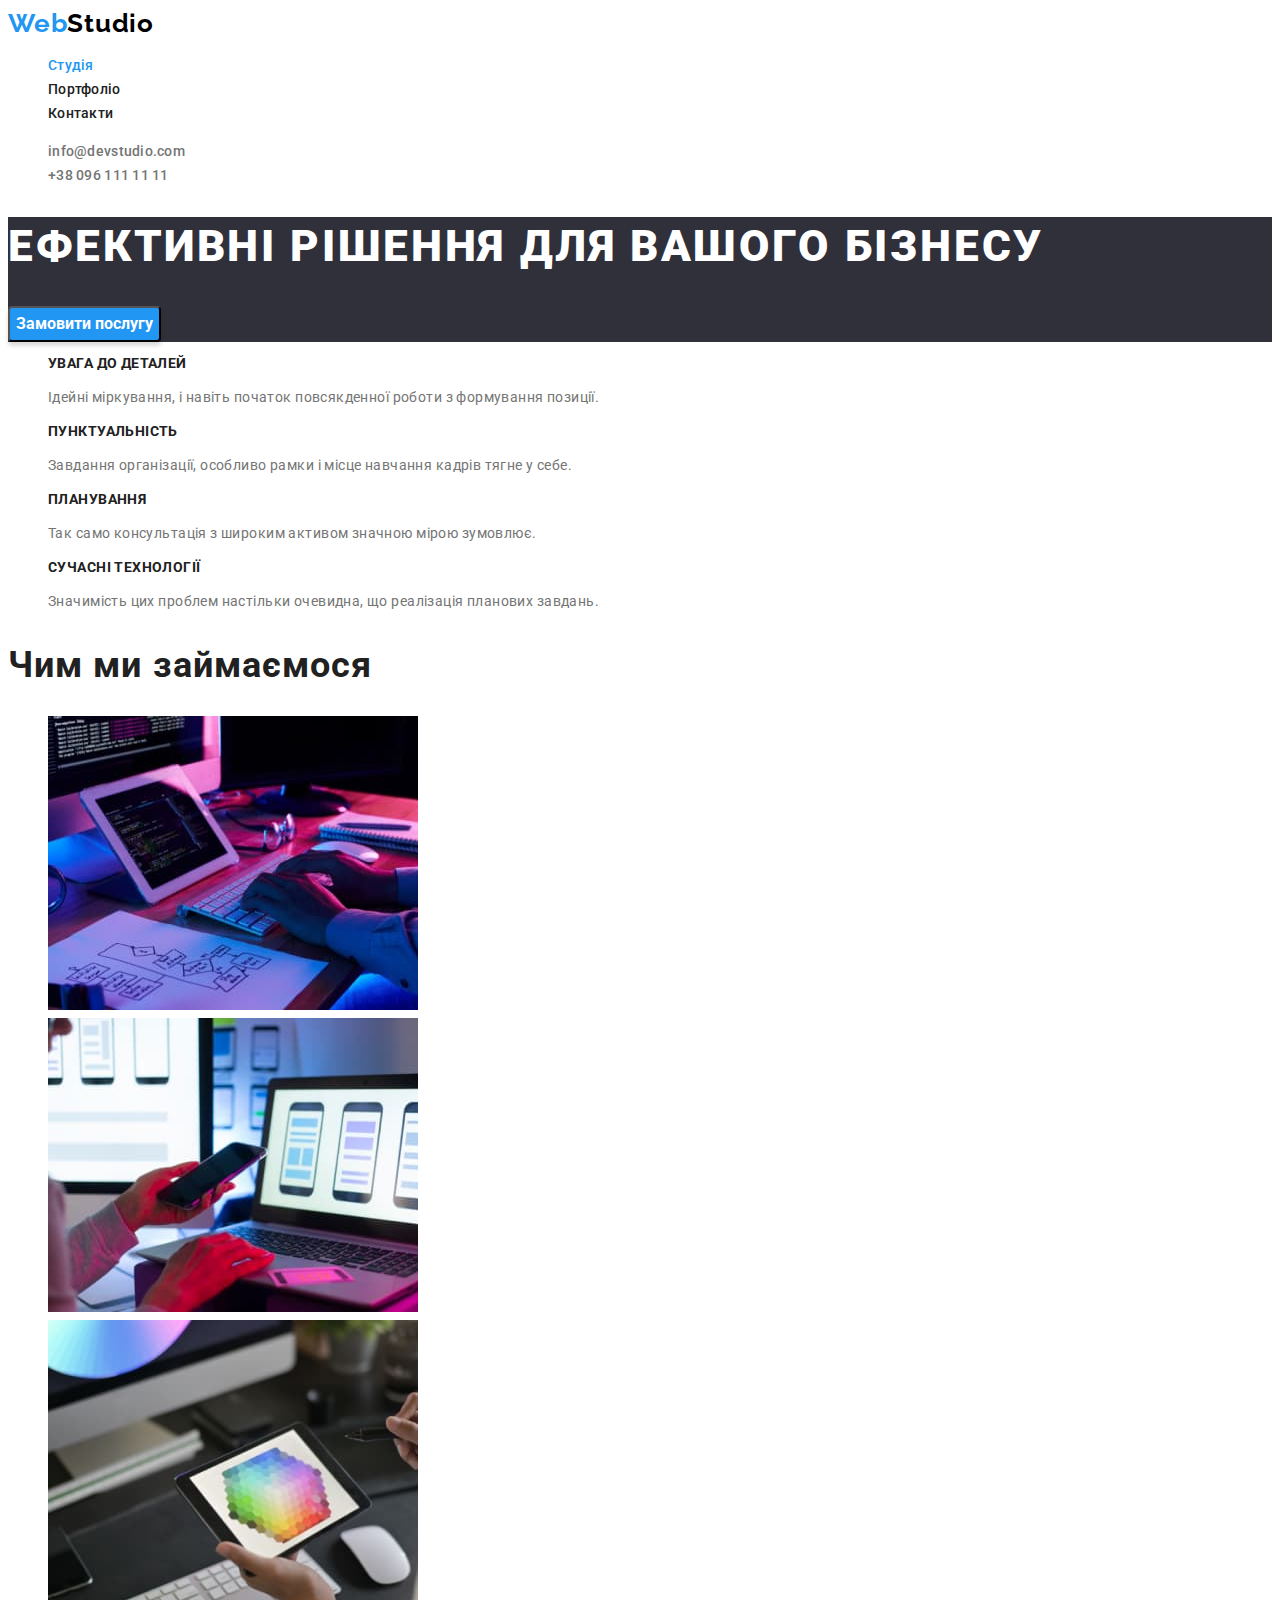
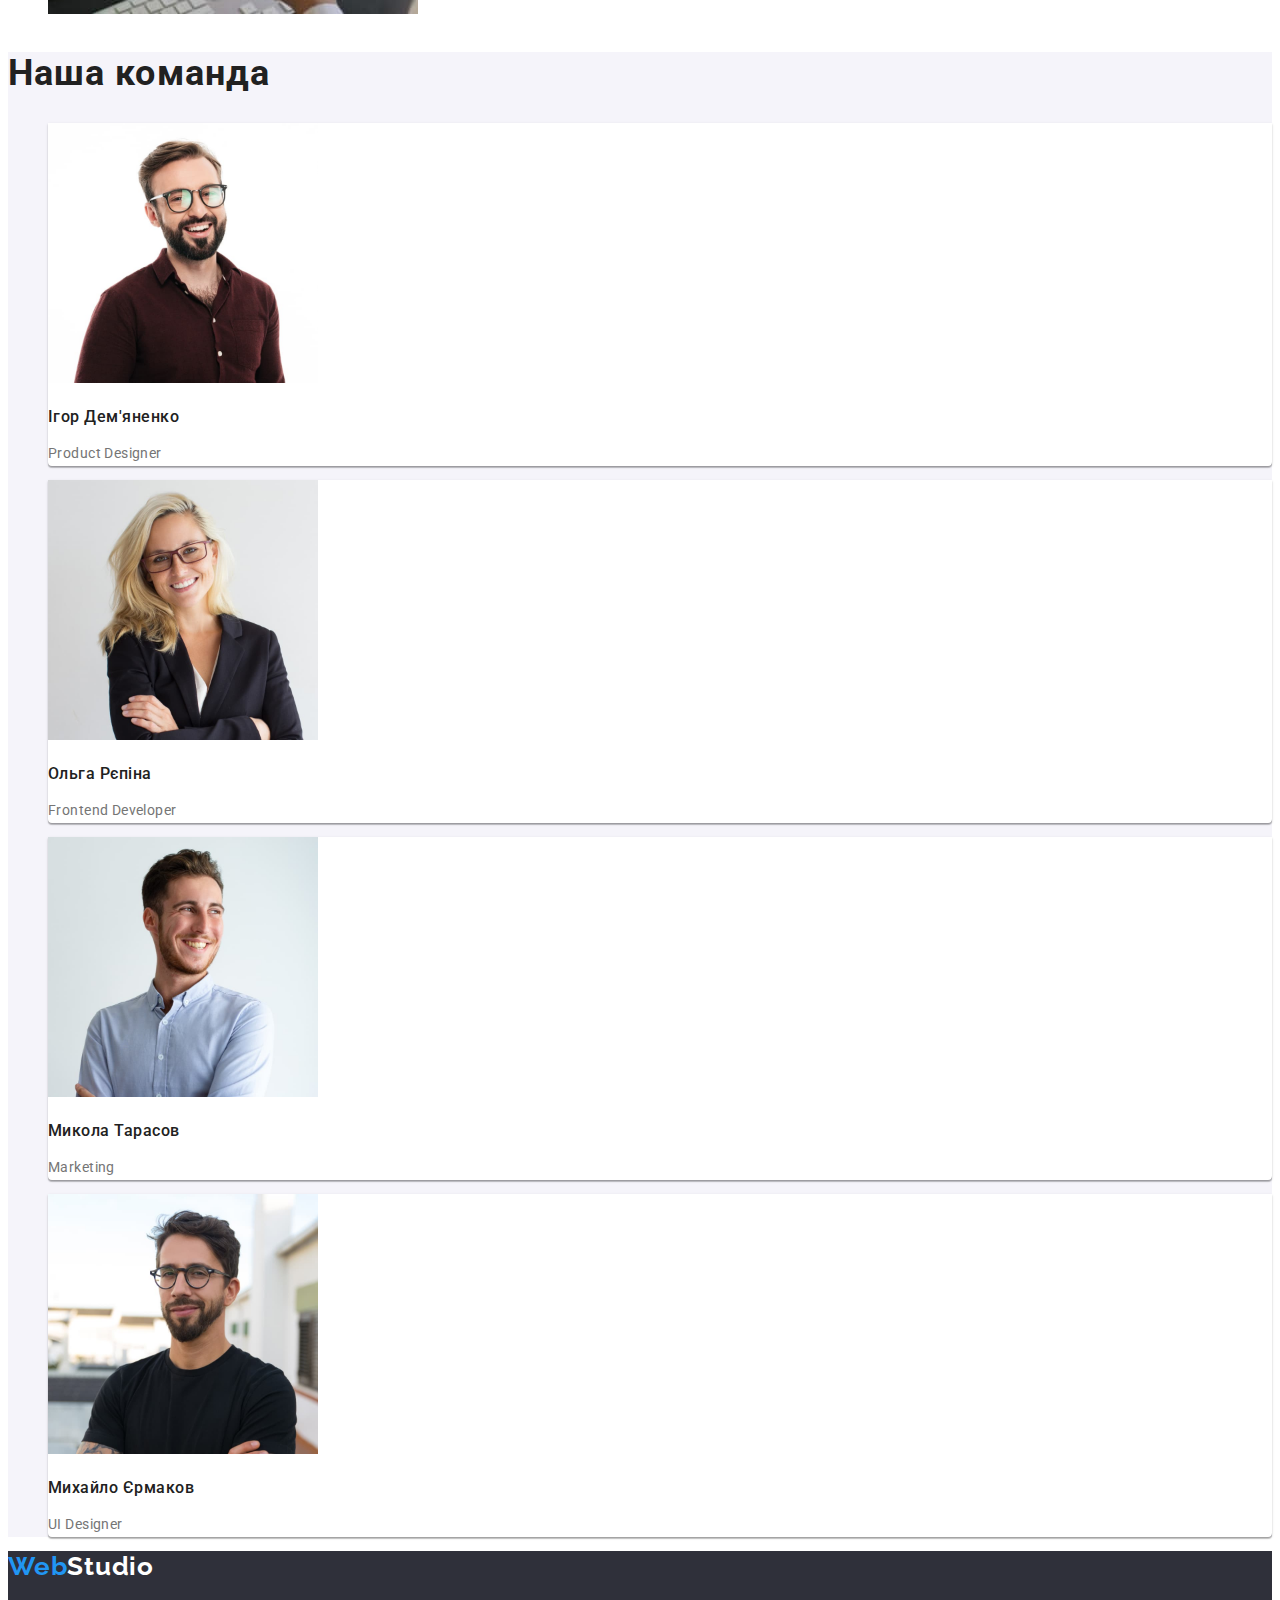
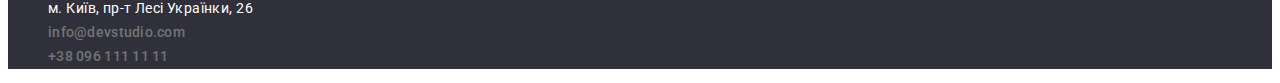
<file: index.html>
<!DOCTYPE html>
<html lang="uk">
  <head>
    <meta charset="UTF-8" />
    <meta http-equiv="X-UA-Compatible" content="IE=edge" />
    <meta name="viewport" content="width=device-width, initial-scale=1.0" />
    <title>WebStudio</title>
    <link rel="preconnect" href="https://fonts.googleapis.com" />
    <link rel="preconnect" href="https://fonts.gstatic.com" crossorigin />
    <link
      href="https://fonts.googleapis.com/css2?family=Raleway:wght@700&family=Roboto:wght@400;500;700;900&display=swap"
      rel="stylesheet"
    />
    <link rel="stylesheet" href="./css/styles.css" />
  </head>
  <body>
    <header>
      <nav>
        <a lang="en" class="logo" href="./index.html"><span class="logo-accept">Web</span>Studio</a>
        <ul class="site-nav">
          <li><a class="link current" href="./index.html">Студія</a></li>
          <li><a class="link" href="./portfolio.html">Портфоліо</a></li>
          <li><a class="link" href="#">Контакти</a></li>
        </ul>
      </nav>
      <ul class="contacts">
        <li><a class="link" href="mailto:info@devstudio.com">info@devstudio.com</a></li>
        <li><a class="link" href="tel:+380961111111">+38 096 111 11 11</a></li>
      </ul>
    </header>
    <main>
      <section class="hero-section">
        <h1 class="hero-title">Ефективні рішення для вашого бізнесу</h1>
        <button class="primary-button" type="button">Замовити послугу</button>
      </section>
      <section class="features">
        <h2 class="visually-hidden">Наші переваги</h2>
        <ul>
          <li>
            <h3 class="features-title">Увага до деталей</h3>
            <p>Ідейні міркування, і навіть початок повсякденної роботи з формування позиції.</p>
          </li>
          <li>
            <h3 class="features-title">Пунктуальність</h3>
            <p>Завдання організації, особливо рамки і місце навчання кадрів тягне у себе.</p>
          </li>
          <li>
            <h3 class="features-title">Планування</h3>
            <p>Так само консультація з широким активом значною мірою зумовлює.</p>
          </li>
          <li>
            <h3 class="features-title">Сучасні технології</h3>
            <p>Значимість цих проблем настільки очевидна, що реалізація планових завдань.</p>
          </li>
        </ul>
      </section>
      <section class="activity">
        <h2 class="activity-title">Чим ми займаємося</h2>
        <ul>
          <li><img src="./images/computer.jpg" alt="компютер" width="370" /></li>
          <li><img src="./images/mobileapp.jpg" alt="мобільний телефон" width="370" /></li>
          <li><img src="./images/tablet.jpg" alt="планшет" width="370" /></li>
        </ul>
      </section>
      <section class="team">
        <h2 class="team-title">Наша команда</h2>
        <ul>
          <li class="team-card">
            <img src="./images/team1.jpg" alt="Хлопець з бородою" width="270" />
            <h3 class="team-member">Ігор Дем'яненко</h3>
            <p lang="en">Product Designer</p>
          </li>
          <li class="team-card">
            <img src="./images/team2.jpg" alt="Блондика в окулярах" width="270" />
            <h3 class="team-member">Ольга Рєпіна</h3>
            <p lang="en">Frontend Developer</p>
          </li>
          <li class="team-card">
            <img src="./images/team3.jpg" alt="Успіхнений хлопець" width="270" />
            <h3 class="team-member">Микола Тарасов</h3>
            <p lang="en">Marketing</p>
          </li>
          <li class="team-card">
            <img src="./images/team4.jpg" alt="Хлопець в окулярах" width="270" />
            <h3 class="team-member">Михайло Єрмаков</h3>
            <p lang="en">UI Designer</p>
          </li>
        </ul>
      </section>
    </main>
    <footer class="footer">
      <a lang="en" class="logo-footer" href="./index.html"
        ><span class="logo-accept">Web</span>Studio</a
      >
      <address>
        <ul class="contacts">
          <li>
            <a
              class="address"
              href="https://goo.gl/maps/CPtrU1FHBa2aNyZL9"
              target="_blank"
              rel="noopener noreferrer"
              >м. Київ, пр-т Лесі Українки, 26</a
            >
          </li>
          <li>
            <a class="footer-mail link" href="mailto:info@devstudio.com">info@devstudio.com</a>
          </li>
          <li><a class="footer-tel link" href="tel:+380961111111">+38 096 111 11 11</a></li>
        </ul>
      </address>
    </footer>
  </body>
</html>
</file>
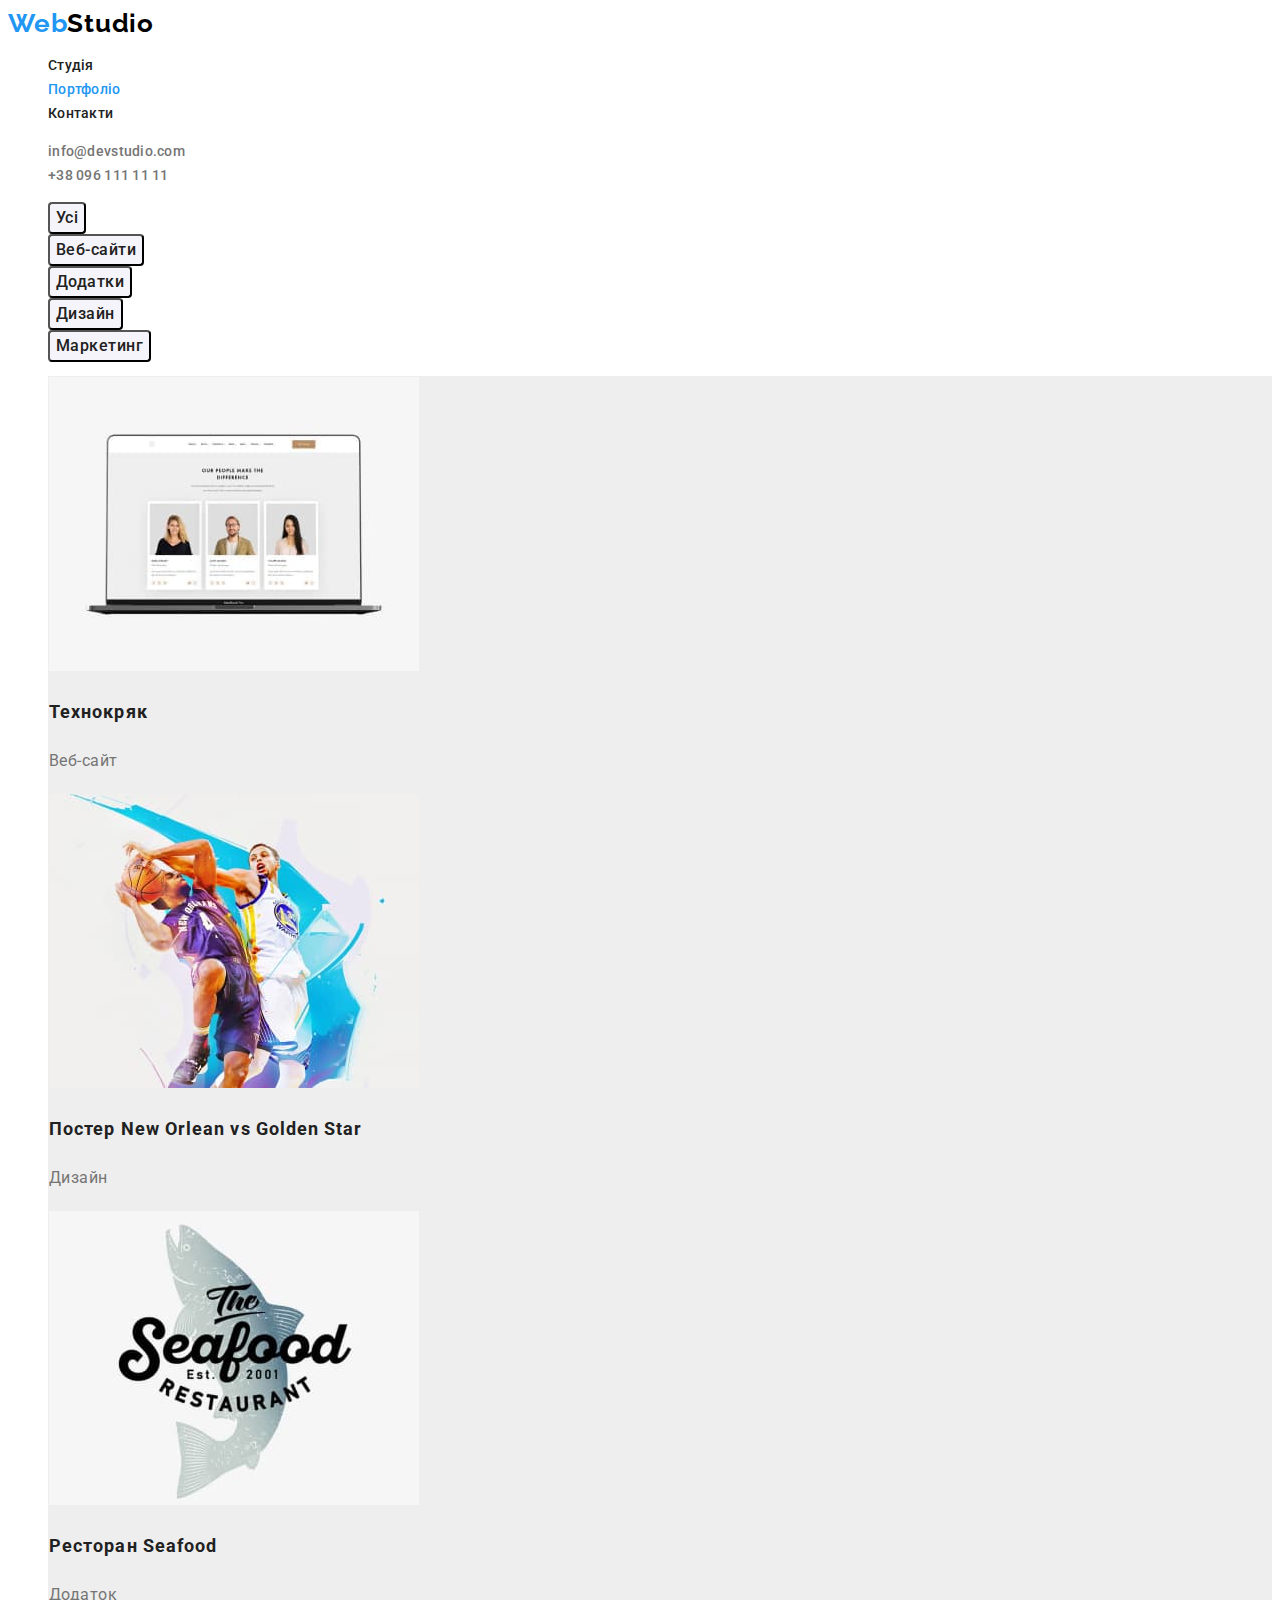
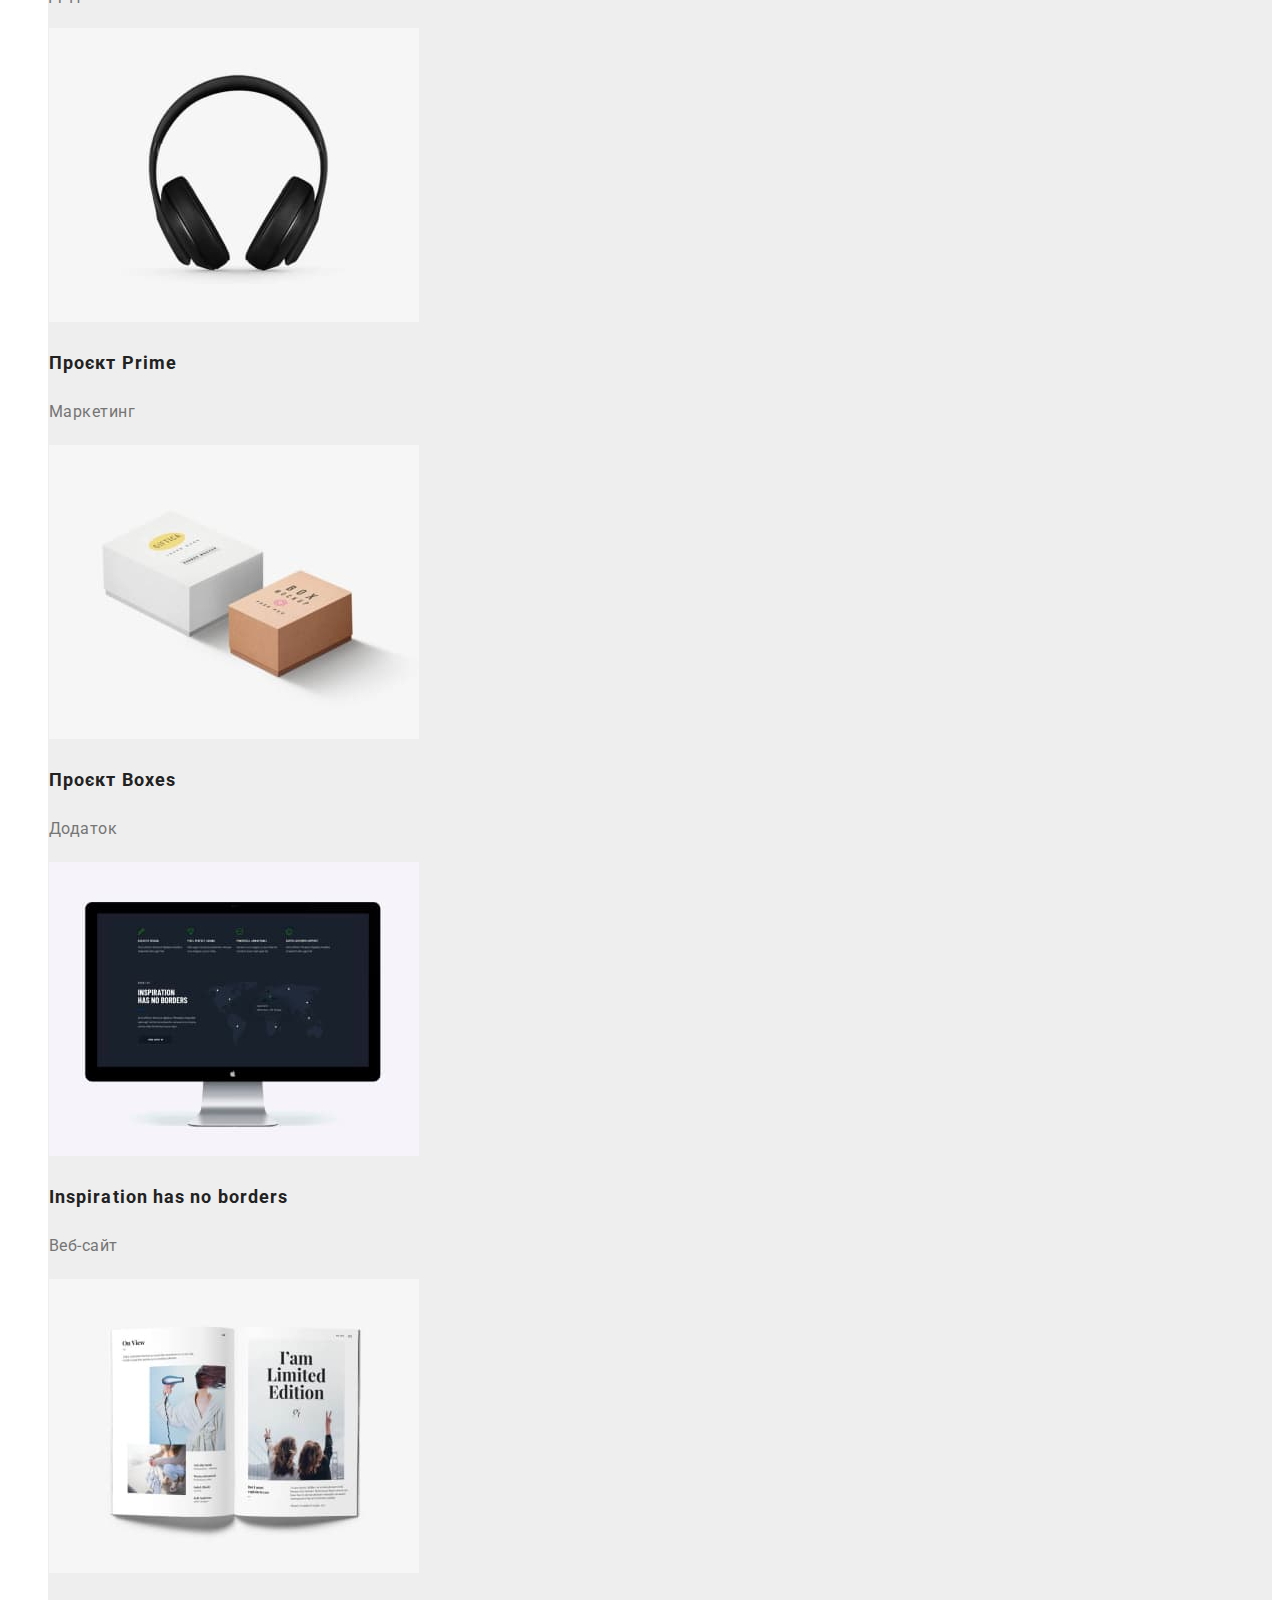
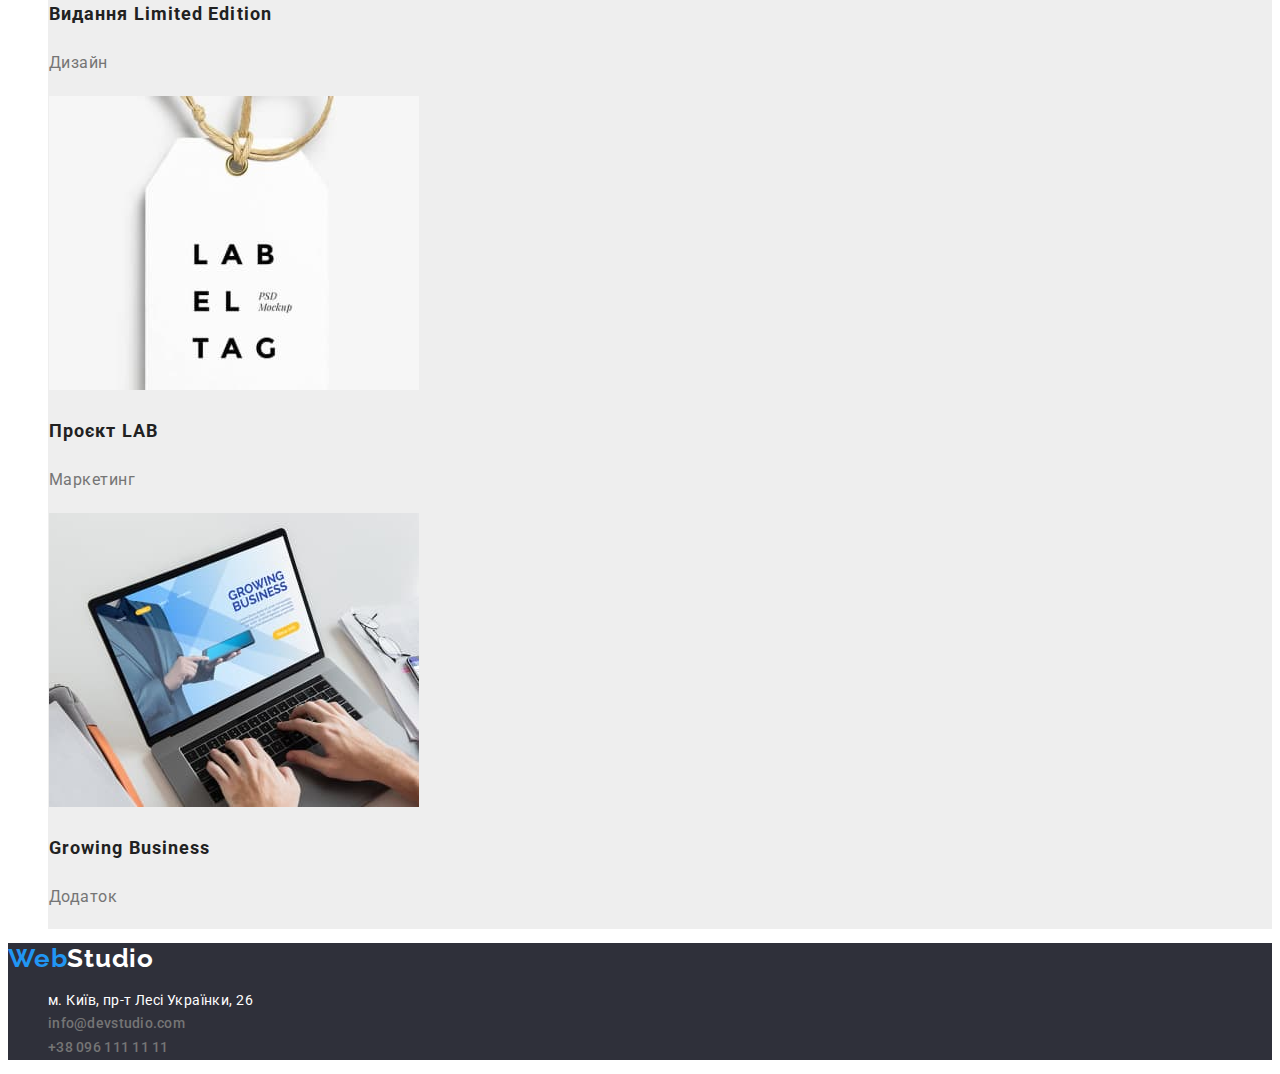
<file: portfolio.html>
<!DOCTYPE html>
<html lang="uk">
  <head>
    <meta charset="UTF-8" />
    <meta http-equiv="X-UA-Compatible" content="IE=edge" />
    <meta name="viewport" content="width=device-width, initial-scale=1.0" />
    <title>WebStudio</title>
    <link rel="preconnect" href="https://fonts.googleapis.com" />
    <link rel="preconnect" href="https://fonts.gstatic.com" crossorigin />
    <link
      href="https://fonts.googleapis.com/css2?family=Raleway:wght@700&family=Roboto:wght@400;500;700;900&display=swap"
      rel="stylesheet"
    />
    <link rel="stylesheet" href="./css/styles.css" />
  </head>
  <body>
    <header>
      <nav>
        <a lang="en" class="logo" href="./index.html"><span class="logo-accept">Web</span>Studio</a>
        <ul class="site-nav">
          <li><a class="link" href="./index.html">Студія</a></li>
          <li><a class="link current" href="./portfolio.html">Портфоліо</a></li>
          <li><a class="link" href="#">Контакти</a></li>
        </ul>
      </nav>
      <ul class="contacts">
        <li><a class="link" href="mailto:info@devstudio.com">info@devstudio.com</a></li>
        <li><a class="link" href="tel:+380961111111">+38 096 111 11 11</a></li>
      </ul>
    </header>
    <main>
      <section>
        <h1 class="visually-hidden">Портфоліо</h1>
        <ul>
          <li><button class="filter-button" type="button">Усі</button></li>
          <li><button class="filter-button" type="button">Веб-сайти</button></li>
          <li><button class="filter-button" type="button">Додатки</button></li>
          <li><button class="filter-button" type="button">Дизайн</button></li>
          <li><button class="filter-button" type="button">Маркетинг</button></li>
        </ul>
        <ul class="examples">
          <li class="examples-card">
            <a class="link" href="#"
              ><img src="./images/portfolio1.jpg" alt="ноутбук" width="370" />
              <h2 class="examples-title">Технокряк</h2>
              <p class="examples-text">Веб-сайт</p>
            </a>
          </li>
          <li class="examples-card">
            <a class="link" href="#">
              <img src="./images/portfolio2.jpg" alt="два баскетболиста" width="370" />
              <h2 class="examples-title">
                Постер <span lang="en">New Orlean vs Golden Star</span>
              </h2>
              <p class="examples-text">Дизайн</p>
            </a>
          </li>
          <li class="examples-card">
            <a class="link" href="#">
              <img src="./images/portfolio3.jpg" alt="логотип ресторана" width="370" />
              <h2 class="examples-title">Ресторан <span lang="en">Seafood</span></h2>
              <p class="examples-text">Додаток</p>
            </a>
          </li>
          <li class="examples-card">
            <a class="link" href="#">
              <img src="./images/portfolio4.jpg" alt="навушники" width="370" />
              <h2 class="examples-title">Проєкт <span lang="en">Prime</span></h2>
              <p class="examples-text">Маркетинг</p>
            </a>
          </li>
          <li class="examples-card">
            <a class="link" href="#">
              <img src="./images/portfolio5.jpg" alt="дві коробки" width="370" />
              <h2 class="examples-title">Проєкт <span lang="en">Boxes</span></h2>
              <p class="examples-text">Додаток</p>
            </a>
          </li>
          <li class="examples-card">
            <a class="link" href="#">
              <img src="./images/portfolio6.jpg" alt="монитор компютера" width="370" />
              <h2 class="examples-title" lang="en">Inspiration has no borders</h2>
              <p class="examples-text">Веб-сайт</p>
            </a>
          </li>
          <li class="examples-card">
            <a class="link" href="#">
              <img src="./images/portfolio7.jpg" alt="розворот журналу" width="370" />
              <h2 class="examples-title">Видання <span lang="en">Limited Edition</span></h2>
              <p class="examples-text">Дизайн</p>
            </a>
          </li>
          <li class="examples-card">
            <a class="link" href="#">
              <img src="./images/portfolio8.jpg" alt="лейба компании" width="370" />
              <h2 class="examples-title">Проєкт <span lang="en">LAB</span></h2>
              <p class="examples-text">Маркетинг</p>
            </a>
          </li>
          <li class="examples-card">
            <a class="link" href="#">
              <img src="./images/portfolio9.jpg" alt="людина друкую на ноутбуці" width="370" />
              <h2 class="examples-title"><span lang="en">Growing Business</span></h2>
              <p class="examples-text">Додаток</p>
            </a>
          </li>
        </ul>
      </section>
    </main>
    <footer class="footer">
      <a lang="en" class="logo-footer" href="./index.html"
        ><span class="logo-accept">Web</span>Studio</a
      >
      <address>
        <ul class="contacts">
          <li>
            <a
              class="address"
              href="https://goo.gl/maps/CPtrU1FHBa2aNyZL9"
              target="_blank"
              rel="noopener noreferrer"
              >м. Київ, пр-т Лесі Українки, 26</a
            >
          </li>
          <li>
            <a class="footer-mail link" href="mailto:info@devstudio.com">info@devstudio.com</a>
          </li>
          <li><a class="footer-tel link" href="tel:+380961111111">+38 096 111 11 11</a></li>
        </ul>
      </address>
    </footer>
  </body>
</html>
</file>
<file: css/styles.css>
:root {
    --primary-color:#757575;
    --title-color:#212121;
    --accent-color:#2196F3;
    --primary-background-color:#FFFFFF;
    --secondary-background-color:#2F303A;
    --white-color:#FFFFFF;
    --accent-button-color: #188CE8;
    --third-background-color: #F5F4FA;
    --filter-background-color:#F5F4FA;
    --logo-color:#000000;
    --portfolio-background-color:#EEEEEE;
}

body {
    color: var(--primary-color);
    background-color: var(--primary-background-color);
    font-family: 'Roboto', sans-serif;
    font-style: normal;
    font-weight: 400;
    font-size: 14px;
    line-height: 1.71;
    letter-spacing: 0.03em;
}
li {
    list-style: none;
}
.link{
    text-decoration: none;
}
.logo {
    font-family: 'Raleway', sans-serif;
    font-weight: 700;
    font-size: 26px;
    line-height: 1.19;
    color: var(--logo-color);
    letter-spacing: 0.03em;
    text-decoration: none;
}
.logo-accept {
    color: var(--accent-color);
}
.site-nav .link{
    color: var(--title-color);
    font-family: inherit;
    font-weight: 500;
    font-size: 14px;
    line-height: 1.14;
    letter-spacing: 0.02em;
}
.site-nav .link.current {
color: var(--accent-color);
}

.site-nav .link:hover,
.site-nav .link:focus,
.contacts .link:hover,
.contacts .link:focus {
    color: var(--accent-color);
}
.contacts .link {
    color: var(--primary-color);
    font-family: inherit;
    font-style: normal;
    font-weight: 500;
    font-size: 14px;
    line-height: 1.14;
    letter-spacing: 0.02em;
}
.hero-section {
    background-color: var(--secondary-background-color);
}
.hero-title {
    color: var(--white-color);
    font-family: inherit;
    font-weight: 900;
    font-size: 44px;
    line-height: 1.36;
    letter-spacing: 0.06em;
    text-transform: uppercase;
}
.primary-button {
    font-family: inherit;
    font-weight: 700;
    font-size: 16px;
    line-height: 30px;
    color: var(--white-color);
    background-color: var(--accent-color);
    box-shadow: 0px 4px 4px rgba(0, 0, 0, 0.15);
    border-radius: 4px;
    cursor: pointer;
}
.primary-button:hover,
.primary-button:focus {
    background-color: var(--accent-button-color);
}
.visually-hidden {
    position: absolute;
    white-space: nowrap;
    width: 1px;
    height: 1px;
    overflow: hidden;
    border: 0;
    padding: 0;
    clip: rect(0 0 0 0);
    clip-path: inset(50%);
    margin: -1px;
}
.features-title {
    color: var(--title-color);
    font-family: inherit;
    font-weight: 700;
    font-size: 14px;
    line-height: 1.14;
    letter-spacing: 0.03em;
    text-transform: uppercase;
}
.activity-title,
.team-title {
    color: var(--title-color);
    font-family: inherit;
    font-weight: 700;
    font-size: 36px;
    line-height: 1.17;
    letter-spacing: 0.03em;
}
.team {
   background-color: var(--third-background-color) ;
}
.team-card {
    background-color: var(--primary-background-color);
    box-shadow: 0px 1px 3px rgba(0, 0, 0, 0.12), 0px 1px 1px rgba(0, 0, 0, 0.14), 0px 2px 1px rgba(0, 0, 0, 0.2);
    border-radius: 0px 0px 4px 4px;
}
.team-member  {
    color: var(--title-color);
    font-family: inherit;
    font-weight: 500;
    font-size: 16px;
    line-height: 1.19;
    letter-spacing: 0.03em;
}
.footer {
    background-color: var(--secondary-background-color);
}
.logo-footer{
    color: var(--white-color);
    font-family: 'Raleway',sans-serif;
    font-style: normal;
    font-weight: 700;
    font-size: 26px;
    line-height: 1.19;
    letter-spacing: 0.03em;
    text-decoration: none;
}
.address {
    color: var(--white-color);
    font-family: inherit;
    font-style: normal;
    font-size: 14px;
    line-height: 1.71;
    letter-spacing: 0.03em;
    text-decoration: none;
}
.footer-mail {
    font-family: inherit;
    font-style: normal;
    font-size: 14px;
    line-height: 1.71;
    letter-spacing: 0.03em;
    color: rgba(255, 255, 255, 0.6);
}
.footer-tel {
    font-family: inherit;
    font-style: normal;
    font-size: 14px;
    line-height: 1.71;
    letter-spacing: 0.03em;
    color: rgba(255, 255, 255, 0.6);
}
.footer-tel:hover,
.footer-tel:focus,
.footer-mail,
.footer-mail {
    color: var(--accent-color);
}
.filter-button {
    font-family: inherit;
    font-style: normal;
    font-weight: 500;
    font-size: 16px;
    line-height: 1.63;
    letter-spacing: 0.03em;
    border-radius: 4px;
    color: var(--title-color);
    background-color: var(--filter-background-color);
    cursor: pointer;
}
.filter-button:hover,
.filter-button:focus {
    color: var(--white-color);
    background-color: var(--accent-color);
}
.examples-title {
    font-family: inherit;
    font-weight: 700;
    font-size: 18px;
    line-height: 2;
    letter-spacing: 0.06em;
    color: var(--title-color);
}
.examples-text {
    color: var(--primary-color);
    font-family: inherit;
    font-size: 16px;
    line-height: 1.88;
    letter-spacing: 0.03em;
}
.examples-card {
    background-color: var(--portfolio-background-color);
    border: 1px solid #EEEEEE;
}
</file>
